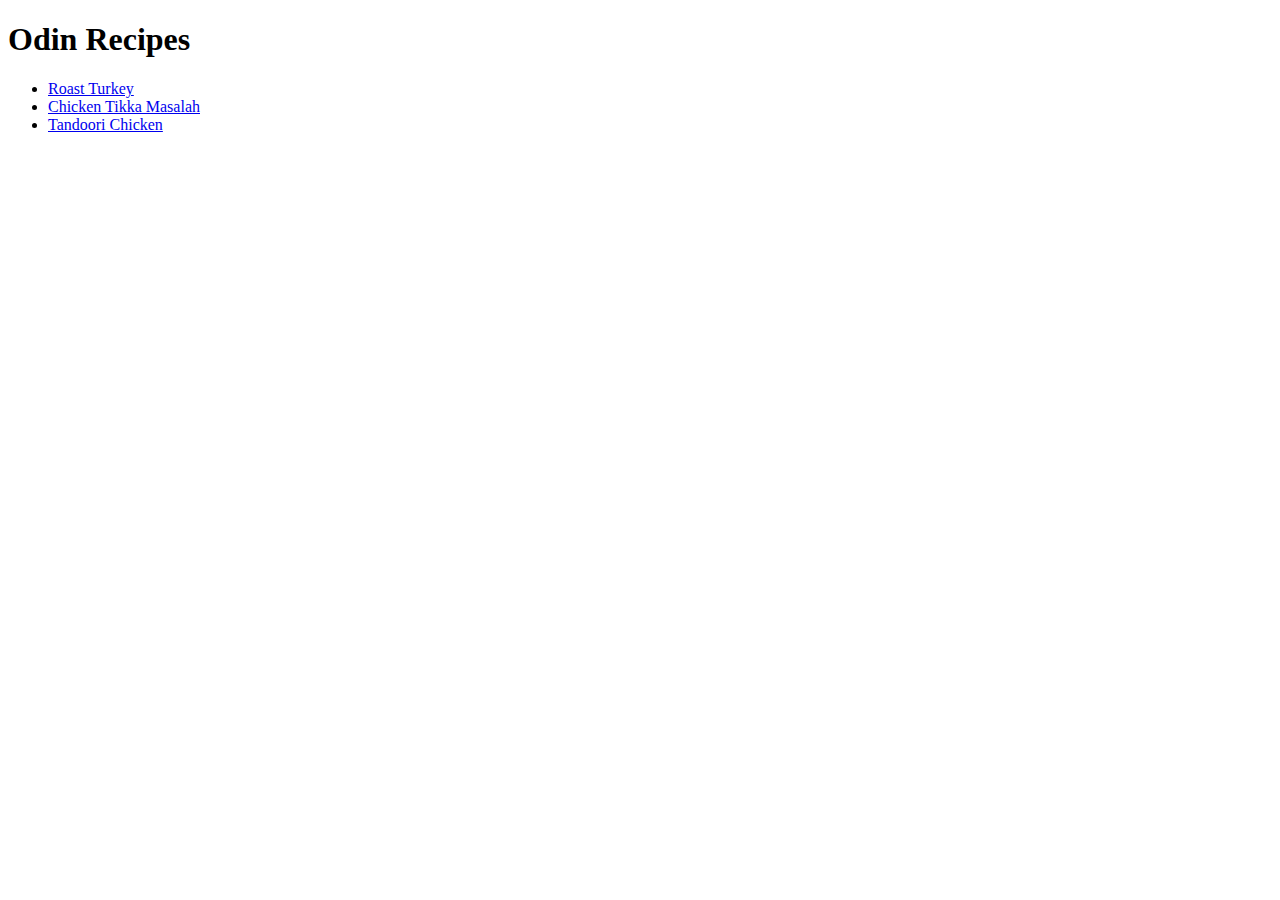
<file: index.html>
<!DOCTYPE html>
<html>
    <head>
        <meta charset="UTF-8">      
    </head>
    <body>
        <h1>Odin Recipes</h1>

        <ul>
            <li><a href="./recipes/RoastTurkey.html">Roast Turkey</a></li>
            <li><a href="./recipes/ChickenTikkaMasalah.html">Chicken Tikka Masalah</a></li>
            <li><a href="./recipes/TandooriChicken.html">Tandoori Chicken</a></li>
        </ul>

    </body>
</html>
</file>
